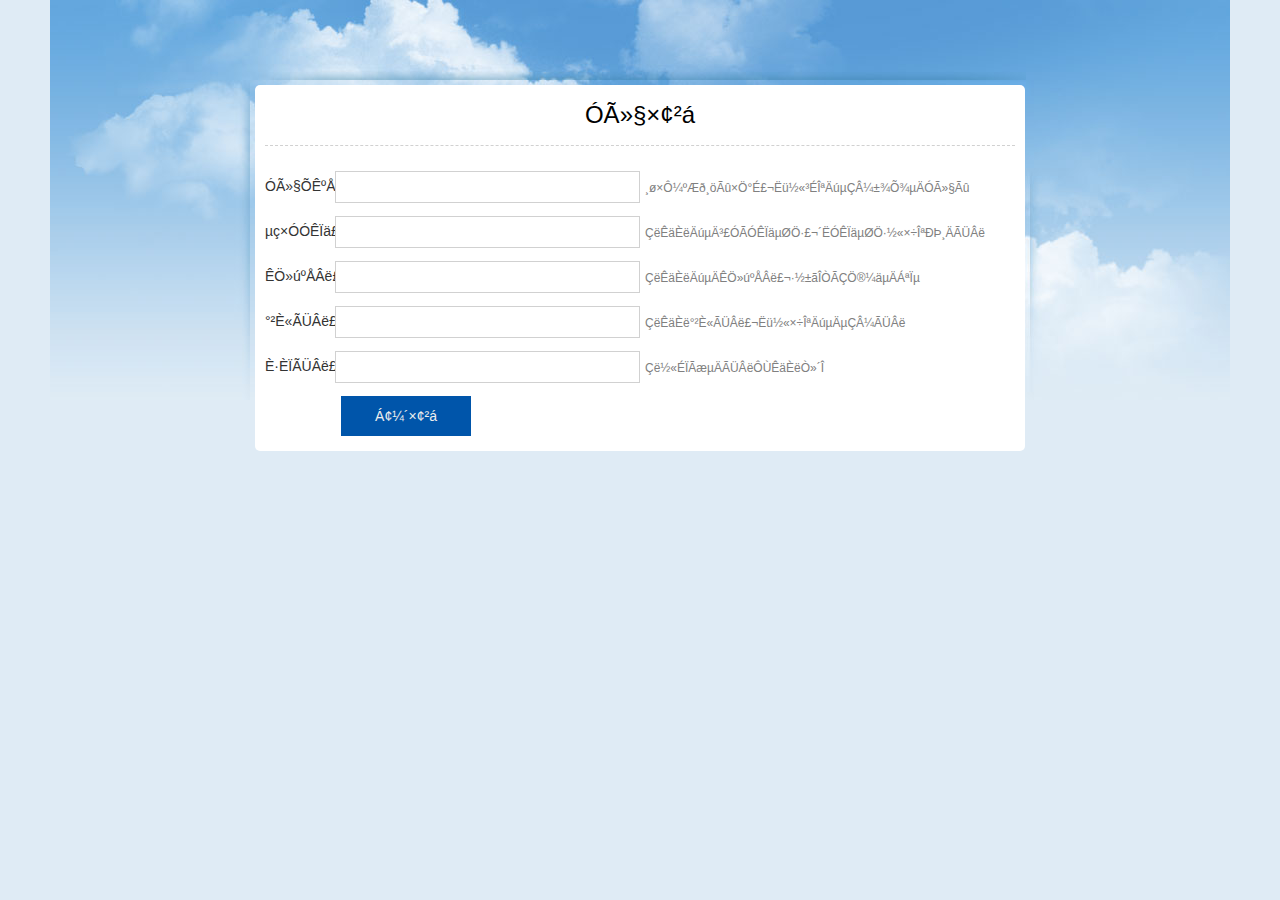
<file: AJAX/demo2/index.html>
<!DOCTYPE HTML>
<html>
    <head>
        <meta charset="UTF-8">
        <title>JavaScriptÊÓÆµ¿Î³Ì-µÚ36½Ú ÊÂ¼þ - Í¨¹ý±íµ¥ÊÂ¼þÊµÏÖÆ¯ÁÁÓÑºÃµÄ±íµ¥ÑéÖ¤</title>
        <link rel="stylesheet" type="text/css" href="style/reg.css">
        <script type="text/javascript" src="js/ajax.js"></script>
        <script type="text/javascript" src="js/reg.js"></script>
    </head>

    <body>
    	<dl id="inpList">
        	<dt>ÓÃ»§×¢²á</dt>
        	<dd class="def cl">
            	<label><span class="names">ÓÃ»§ÕÊºÅ£º</span><input id="uname" type="text"/></label>
                <p><i></i>¸ø×Ô¼ºÆð¸öÃû×Ö°É£¬Ëü½«³ÉÎªÄúµÇÂ¼±¾Õ¾µÄÓÃ»§Ãû</p>
            </dd>
            <dd class="def cl">
            	<label><span class="names">µç×ÓÓÊÏä£º</span><input id="email" type="text"/></label>
                <p><i></i>ÇëÊäÈëÄúµÄ³£ÓÃÓÊÏäµØÖ·£¬´ËÓÊÏäµØÖ·½«×÷ÎªÐÞ¸ÄÃÜÂë</p>
            </dd>
            <dd class="def cl">
            	<label><span class="names">ÊÖ»úºÅÂë£º</span><input id="mobile" type="text"/></label>
                <p><i></i>ÇëÊäÈëÄúµÄÊÖ»úºÅÂë£¬·½±ãÎÒÃÇÖ®¼äµÄÁªÏµ</p>
            </dd>
            <dd class="def cl">
            	<label><span class="names">°²È«ÃÜÂë£º</span><input id="pwd" type="password"/></label>
                <p><i></i>ÇëÊäÈë°²È«ÃÜÂë£¬Ëü½«×÷ÎªÄúµÄµÇÂ¼ÃÜÂë</p>
            </dd>
            <dd class="def cl">
            	<label><span class="names">È·ÈÏÃÜÂë£º</span><input id="qrpwd" type="password"/></label>
                <p><i></i>Çë½«ÉÏÃæµÄÃÜÂëÔÙÊäÈëÒ»´Î</p>
            </dd>
            <dd class="def cl">
            	<label><a id="enter" href="javascript:void(0);">Á¢¼´×¢²á</a></label>
            </dd>
        </dl>
        <div id="box"></div>
    </body>
</html>
</file>
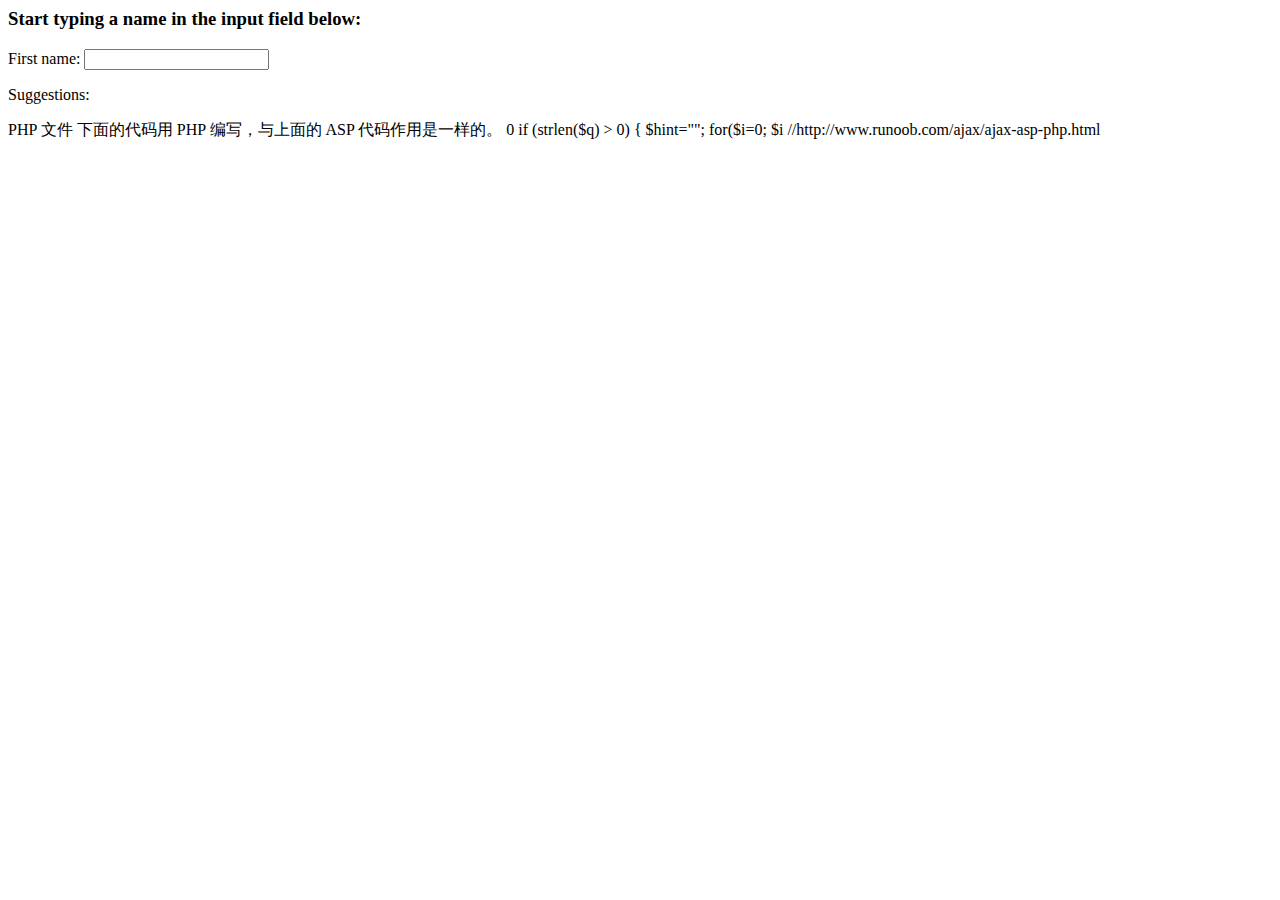
<file: AJAX/用AJAX从PHP文件返回数据.html>
<html><!DOCTYPE html>
<html>
<head>
<script>
function showHint(str)
{
var xmlhttp;
if (str.length==0)
  { 
  document.getElementById("txtHint").innerHTML="";
  return;
  }

if (window.XMLHttpRequest)
  {// code for IE7+, Firefox, Chrome, Opera, Safari
  xmlhttp=new XMLHttpRequest();
  }
else
  {// code for IE6, IE5
  xmlhttp=new ActiveXObject("Microsoft.XMLHTTP");
  }

xmlhttp.onreadystatechange=function()
  {
  if (xmlhttp.readyState==4 && xmlhttp.status==200)
    {
    document.getElementById("txtHint").innerHTML=xmlhttp.responseText;
    }
  }

xmlhttp.open("GET","/try/ajax/gethint.php?q="+str,true);
xmlhttp.send();
}
</script>
</head>
<body>

<h3>Start typing a name in the input field below:</h3>
<form action=""> 
First name: <input type="text" id="txt1" onkeyup="showHint(this.value)" />
</form>
<p>Suggestions: <span id="txtHint"></span></p> 

</body>
</html>

PHP 文件
下面的代码用 PHP 编写，与上面的 ASP 代码作用是一样的。
<?php
// Fill up array with names
$a[]="Anna";
$a[]="Brittany";
$a[]="Cinderella";
$a[]="Diana";
$a[]="Eva";
$a[]="Fiona";
$a[]="Gunda";
$a[]="Hege";
$a[]="Inga";
$a[]="Johanna";
$a[]="Kitty";
$a[]="Linda";
$a[]="Nina";
$a[]="Ophelia";
$a[]="Petunia";
$a[]="Amanda";
$a[]="Raquel";
$a[]="Cindy";
$a[]="Doris";
$a[]="Eve";
$a[]="Evita";
$a[]="Sunniva";
$a[]="Tove";
$a[]="Unni";
$a[]="Violet";
$a[]="Liza";
$a[]="Elizabeth";
$a[]="Ellen";
$a[]="Wenche";
$a[]="Vicky";

//get the q parameter from URL
$q=$_GET["q"];

//lookup all hints from array if length of q>0
if (strlen($q) > 0)
  {
  $hint="";
  for($i=0; $i<count($a); $i++)
    {
    if (strtolower($q)==strtolower(substr($a[$i],0,strlen($q))))
      {
      if ($hint=="")
        {
        $hint=$a[$i];
        }
      else
        {
        $hint=$hint." , ".$a[$i];
        }
      }
    }
  }

// Set output to "no suggestion" if no hint were found
// or to the correct values
if ($hint == "")
  {
  $response="no suggestion";
  }
else
  {
  $response=$hint;
  }

//output the response
echo $response;
?>

//http://www.runoob.com/ajax/ajax-asp-php.html
</file>
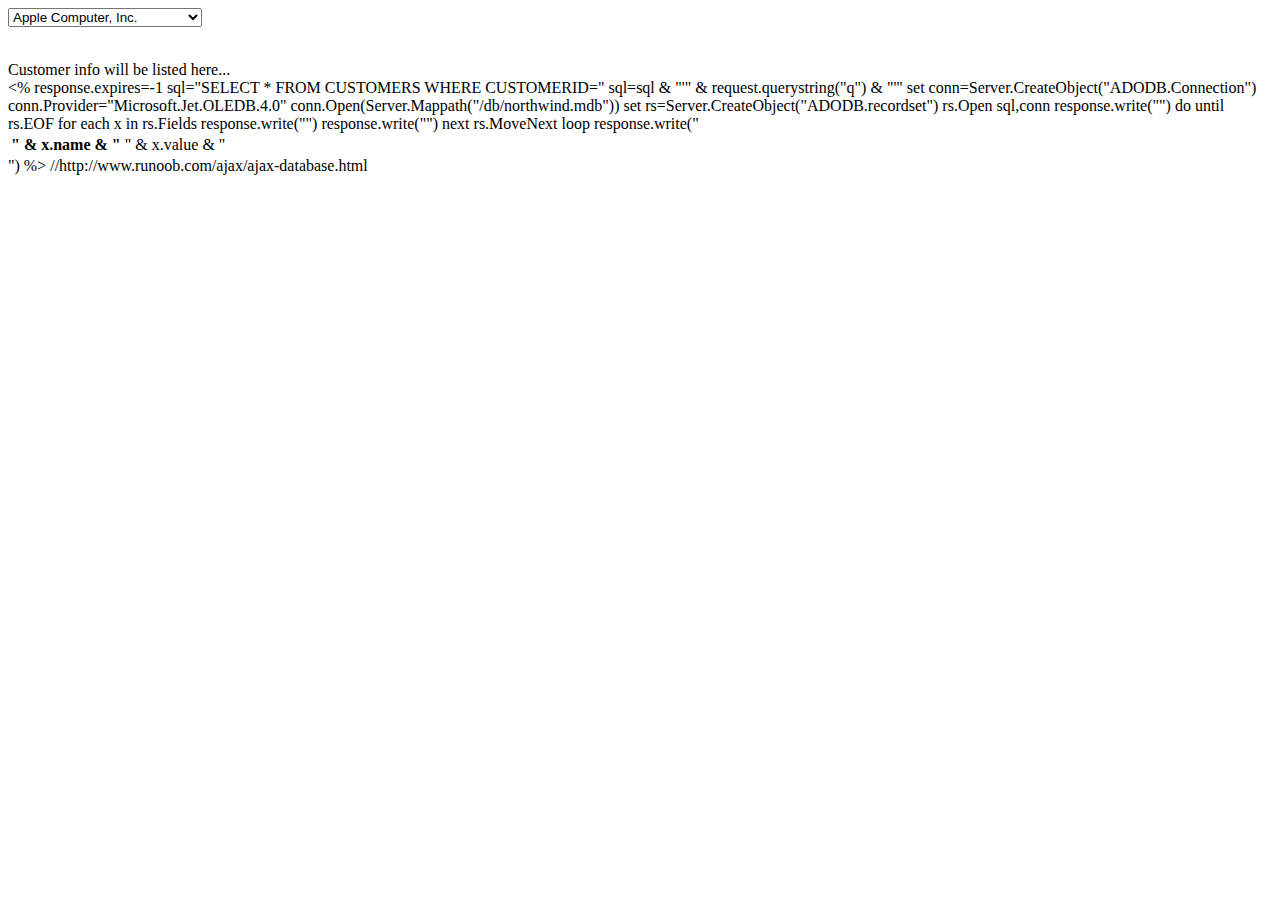
<file: AJAX/用AJAX从数据库返回数据.HTML>
<html><!DOCTYPE html>
<html>
<head>
<script>
function showCustomer(str)
{
var xmlhttp;    
if (str=="")
  {
  document.getElementById("txtHint").innerHTML="";
  return;
  }
if (window.XMLHttpRequest)
  {// code for IE7+, Firefox, Chrome, Opera, Safari
  xmlhttp=new XMLHttpRequest();
  }
else
  {// code for IE6, IE5
  xmlhttp=new ActiveXObject("Microsoft.XMLHTTP");
  }
xmlhttp.onreadystatechange=function()
  {
  if (xmlhttp.readyState==4 && xmlhttp.status==200)
    {
    document.getElementById("txtHint").innerHTML=xmlhttp.responseText;
    }
  }
xmlhttp.open("GET","/try/ajax/getcustomer.php?q="+str,true);
xmlhttp.send();
}
</script>
</head>
<body>

<form action=""> 
<select name="customers" onchange="showCustomer(this.value)" style="font-family:Verdana, Arial, Helvetica, sans-serif;">
<option value="APPLE">Apple Computer, Inc.</option>
<option value="BAIDU ">BAIDU, Inc</option>
<option value="Canon">Canon USA, Inc.</option>
<option value="Google">Google, Inc.</option>
<option value="Nokia">Nokia Corporation</option>
<option value="SONY">Sony Corporation of America</option>
</select>
</form>
<br>
<div id="txtHint">Customer info will be listed here...</div>

</body>
</html>


<%
response.expires=-1
sql="SELECT * FROM CUSTOMERS WHERE CUSTOMERID="
sql=sql & "'" & request.querystring("q") & "'"

set conn=Server.CreateObject("ADODB.Connection")
conn.Provider="Microsoft.Jet.OLEDB.4.0"
conn.Open(Server.Mappath("/db/northwind.mdb"))
set rs=Server.CreateObject("ADODB.recordset")
rs.Open sql,conn

response.write("<table>")
do until rs.EOF
  for each x in rs.Fields
    response.write("<tr><td><b>" & x.name & "</b></td>")
    response.write("<td>" & x.value & "</td></tr>")
  next
  rs.MoveNext
loop
response.write("</table>")
%>

//http://www.runoob.com/ajax/ajax-database.html
</file>
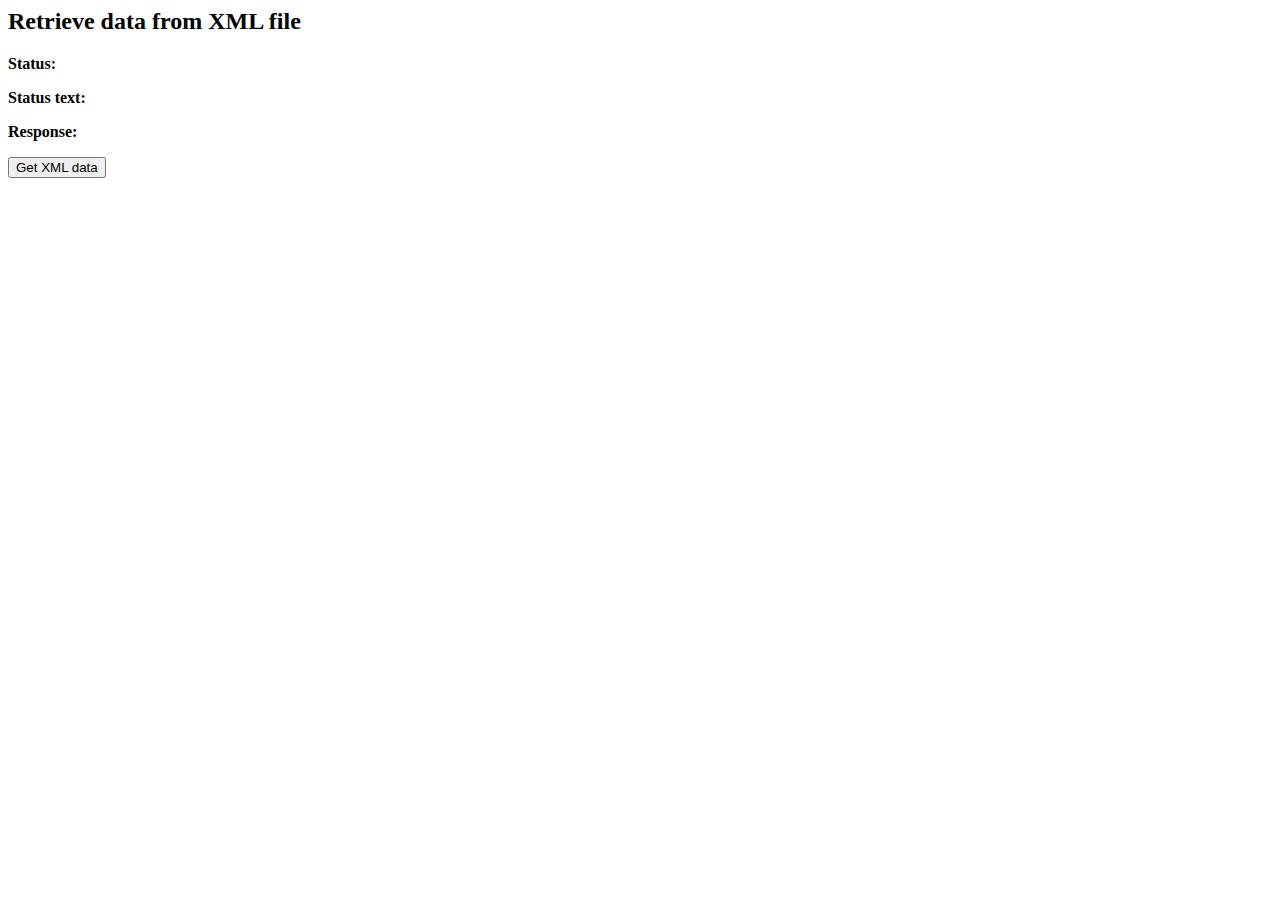
<file: AJAX/用AJAX加载 XML 文件.html>
<html><!DOCTYPE html>
<html>
<head>
<script>
function loadXMLDoc(url)
{
var xmlhttp;
if (window.XMLHttpRequest)
  {// code for IE7+, Firefox, Chrome, Opera, Safari
  xmlhttp=new XMLHttpRequest();
  }
else
  {// code for IE6, IE5
  xmlhttp=new ActiveXObject("Microsoft.XMLHTTP");
  }
xmlhttp.onreadystatechange=function()
  {
  if (xmlhttp.readyState==4 && xmlhttp.status==200)
    {
    document.getElementById('A1').innerHTML=xmlhttp.status;
    document.getElementById('A2').innerHTML=xmlhttp.statusText;
    document.getElementById('A3').innerHTML=xmlhttp.responseText;
    }
  }
xmlhttp.open("GET",url,true);
xmlhttp.send();
}
</script>
</head>
<body>

<h2>Retrieve data from XML file</h2>
<p><b>Status:</b><span id="A1"></span></p>
<p><b>Status text:</b><span id="A2"></span></p>
<p><b>Response:</b><span id="A3"></span></p>
<button onclick="loadXMLDoc('note.xml')">Get XML data</button>

</body>
</html>
</file>
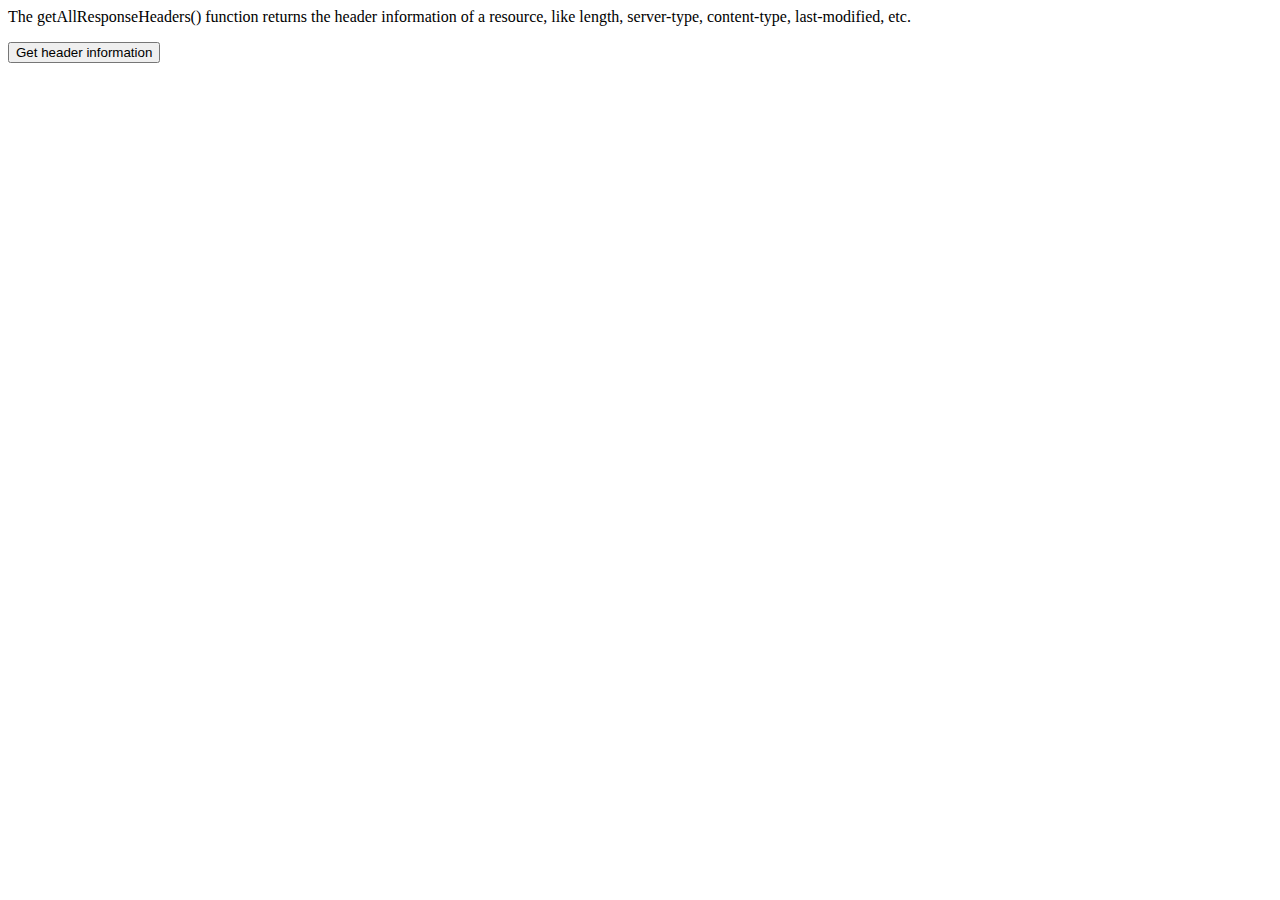
<file: AJAX/用AJAX进行一次 HEAD 请求.html>
<html><!DOCTYPE html>
<html>
<head>
<script>
function loadXMLDoc(url)
{
var xmlhttp;
if (window.XMLHttpRequest)
  {// code for IE7+, Firefox, Chrome, Opera, Safari
  xmlhttp=new XMLHttpRequest();
  }
else
  {// code for IE6, IE5
  xmlhttp=new ActiveXObject("Microsoft.XMLHTTP");
  }
xmlhttp.onreadystatechange=function()
  {
  if (xmlhttp.readyState==4 && xmlhttp.status==200)
    {
    document.getElementById('p1').innerHTML=xmlhttp.getAllResponseHeaders();
    }
  }
xmlhttp.open("GET",url,true);
xmlhttp.send();
}
</script>
</head>
<body>

<p id="p1">The getAllResponseHeaders() function returns the header information of a resource, like length, server-type, content-type, last-modified, etc.</p>
<button onclick="loadXMLDoc('/try/ajax/ajax_info.txt')">Get header information</button>

</body>
</html>
</file>
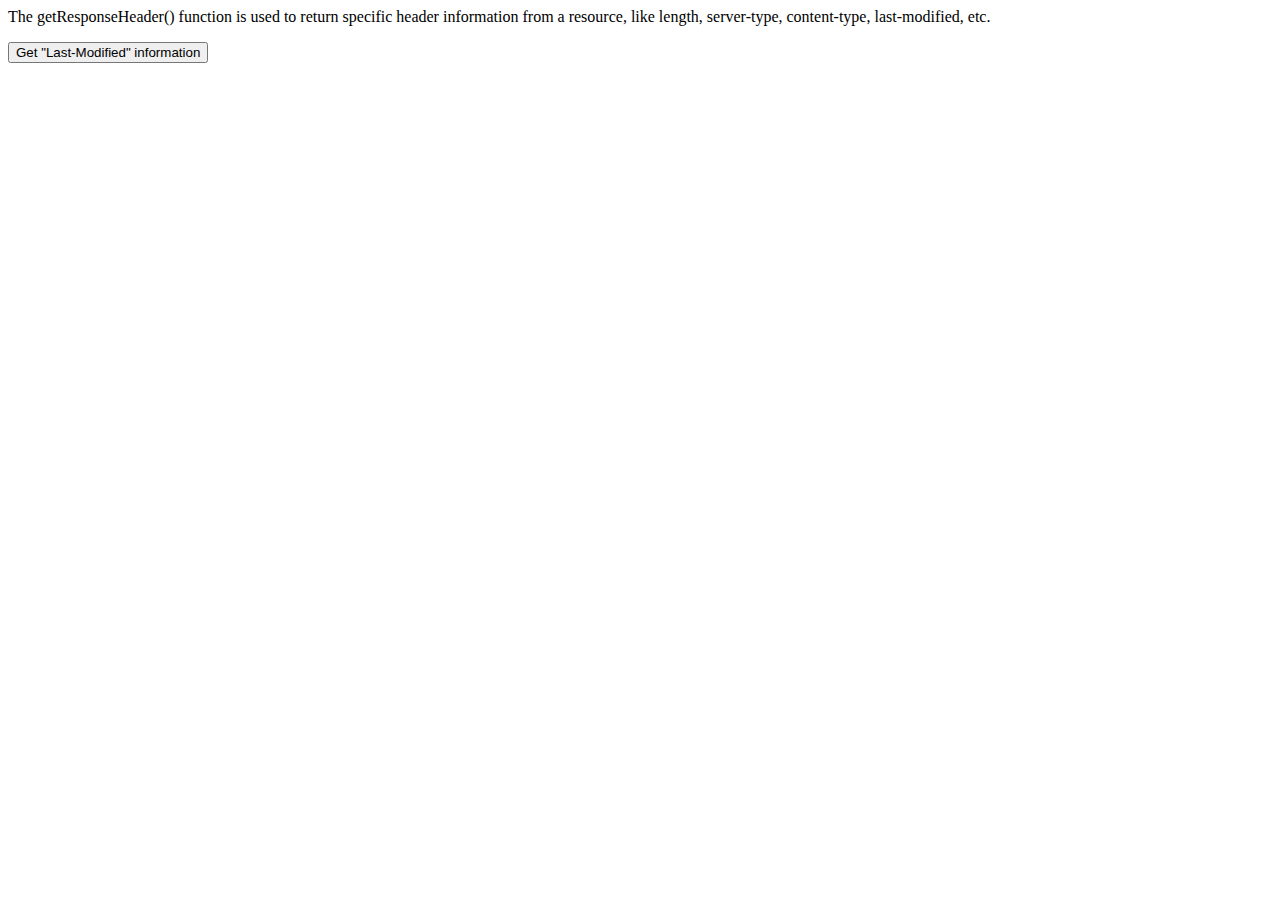
<file: AJAX/用AJAX进行一次指定的 HEAD 请求.html>
<html><!DOCTYPE html>
<html>
<head>
<script>
function loadXMLDoc(url)
{
var xmlhttp;
if (window.XMLHttpRequest)
  {// code for IE7+, Firefox, Chrome, Opera, Safari
  xmlhttp=new XMLHttpRequest();
  }
else
  {// code for IE6, IE5
  xmlhttp=new ActiveXObject("Microsoft.XMLHTTP");
  }
xmlhttp.onreadystatechange=function()
  {
  if (xmlhttp.readyState==4 && xmlhttp.status==200)
    {
    document.getElementById('p1').innerHTML="Last modified: " + xmlhttp.getResponseHeader('Last-Modified');
    }
  }
xmlhttp.open("GET",url,true);
xmlhttp.send();
}
</script>
</head>
<body>

<p id="p1">The getResponseHeader() function is used to return specific header information from a resource, like length, server-type, content-type, last-modified, etc.</p>
<button onclick="loadXMLDoc('/try/ajax/ajax_info.txt')">Get "Last-Modified" information</button>

</body>
</html>
</file>
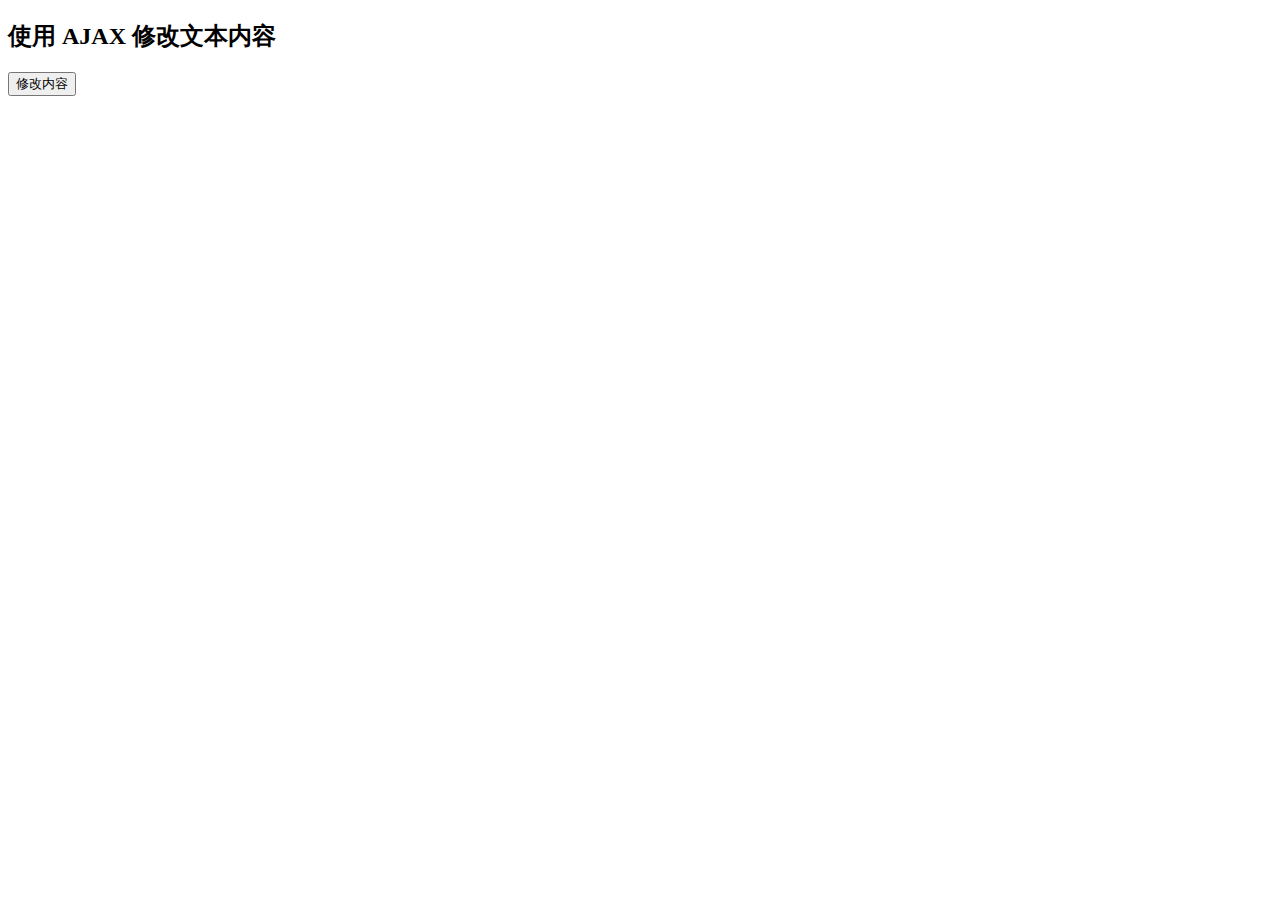
<file: AJAX/用callback函数的AJAX实例.HTML>
<!DOCTYPE html>
<html>
<head>
<script>
var xmlhttp;
function loadXMLDoc(url,cfunc)
{
if (window.XMLHttpRequest)
  {// IE7+, Firefox, Chrome, Opera, Safari 代码
  xmlhttp=new XMLHttpRequest();
  }
else
  {// IE6, IE5 代码
  xmlhttp=new ActiveXObject("Microsoft.XMLHTTP");
  }
xmlhttp.onreadystatechange=cfunc;
xmlhttp.open("GET",url,true);
xmlhttp.send();
}
function myFunction()
{
loadXMLDoc("/try/ajax/ajax_info.txt",function()
  {
  if (xmlhttp.readyState==4 && xmlhttp.status==200)
    {
    document.getElementById("myDiv").innerHTML=xmlhttp.responseText;
    }
  });
}
</script>
</head>
<body>

<div id="myDiv"><h2>使用 AJAX 修改文本内容</h2></div>
<button type="button" onclick="myFunction()">修改内容</button>

</body>
</html>
</file>
<file: AJAX/demo2/style/reg.css>
html,body,h1,h2,h3,h4,h5,h6,div,ul,ol,li,dl,dt,dd,iframe,textarea,input,button,p,strong,b,a,span,del,pre,table,tr,th,td{margin:0; padding:0; -webkit-text-size-adjust:none;}
h1,h2,h3,h4,h5,h6,em,del{font-style:normal; font-weight:normal; font-size:100%; -webkit-text-size-adjust:none;}
label,input,textarea{outline:none;}

.cl{zoom:1;}
.cl:after{display:block; height:0; clear:both; visibility:hidden; overflow:hidden; content:'.';}

body{font-family:Microsoft YaHei, Arial, Helvetica, sans-serif; background:url(../images/bghead.jpg) no-repeat top center #dfebf5;}
#inpList{margin:85px auto; padding:10px; width:750px; border-radius:5px; font-size:14px; background:#fff;}
	#inpList dt{margin-bottom:25px; padding-bottom:10px; height:40px; line-height:40px; font-size:24px; border-bottom:1px #d1d1d1 dashed; text-align:center;}
		#inpList dd label .names,#inpList dd label input{display:inline; height:30px; line-height:30px; float:left;}
		#inpList dd .names{width:70px; font-size:14px; text-align:right;}
		#inpList dt i{font-size:16px; font-weight:700; font-style:normal; color:#05a;}
	#inpList dd{margin-bottom:10px;}
		#inpList dd label,#inpList dd p{float:left;}
		#inpList dd label{display:block; margin-bottom:5px; height:30px; line-height:30px;}
		#inpList dd p{margin-left:5px; height:30px; line-height:34px; color:#808080; font-size:12px; position:relative;}
		#inpList dd p i{display:none; top:8px; left:0; width:16px; height:16px; background:url(../images/prompt.png) no-repeat; overflow:hidden; position:absolute;}
			#inpList dd label input{width:300px; border:1px #c7c7c7 solid;}
			#inpList dd label input.checkcode{width:174px;}
			#inpList dd input{display:block; padding-left:3px; width:260px; height:28px; line-height:28px; font-size:14px; color:#999;}
			#inpList dd.def label{color:#333;}
				#inpList dd.def input{border:1px #d1d1d1 solid; color:#333;}
			inpList dd.def p i{display:none;}
			#inpList dd.point label{color:#0051a1;}
				#inpList dd.point input{border:1px #5ca0df solid; color:#333;}
			#inpList dd.point p{padding-left:20px;}
				#inpList dd.point p i{display:block;}
			#inpList dd.error label{color:#c00;}
				#inpList dd.error input{border:1px #f8b3d0 solid; color:#333;}
			#inpList dd.error p{padding-left:20px;}
				#inpList dd.error p i{display:block; background-position:0 -16px;}
			#inpList dd.ok p i{display:block; background-position:0 -32px;}
			#inpList dd.loading p{padding-left:20px;}
				#inpList dd.loading p i{display:block; background:url(../images/loading.gif) no-repeat;}
		#inpList #enter{display:block; margin-left:76px; padding:0 8px; width:114px; height:40px; line-height:40px; text-align:center; text-decoration:none; color:#eee; background:#05a;}
		#inpList #enter:hover{color:#fff; background:#0051a1;}
</file>
